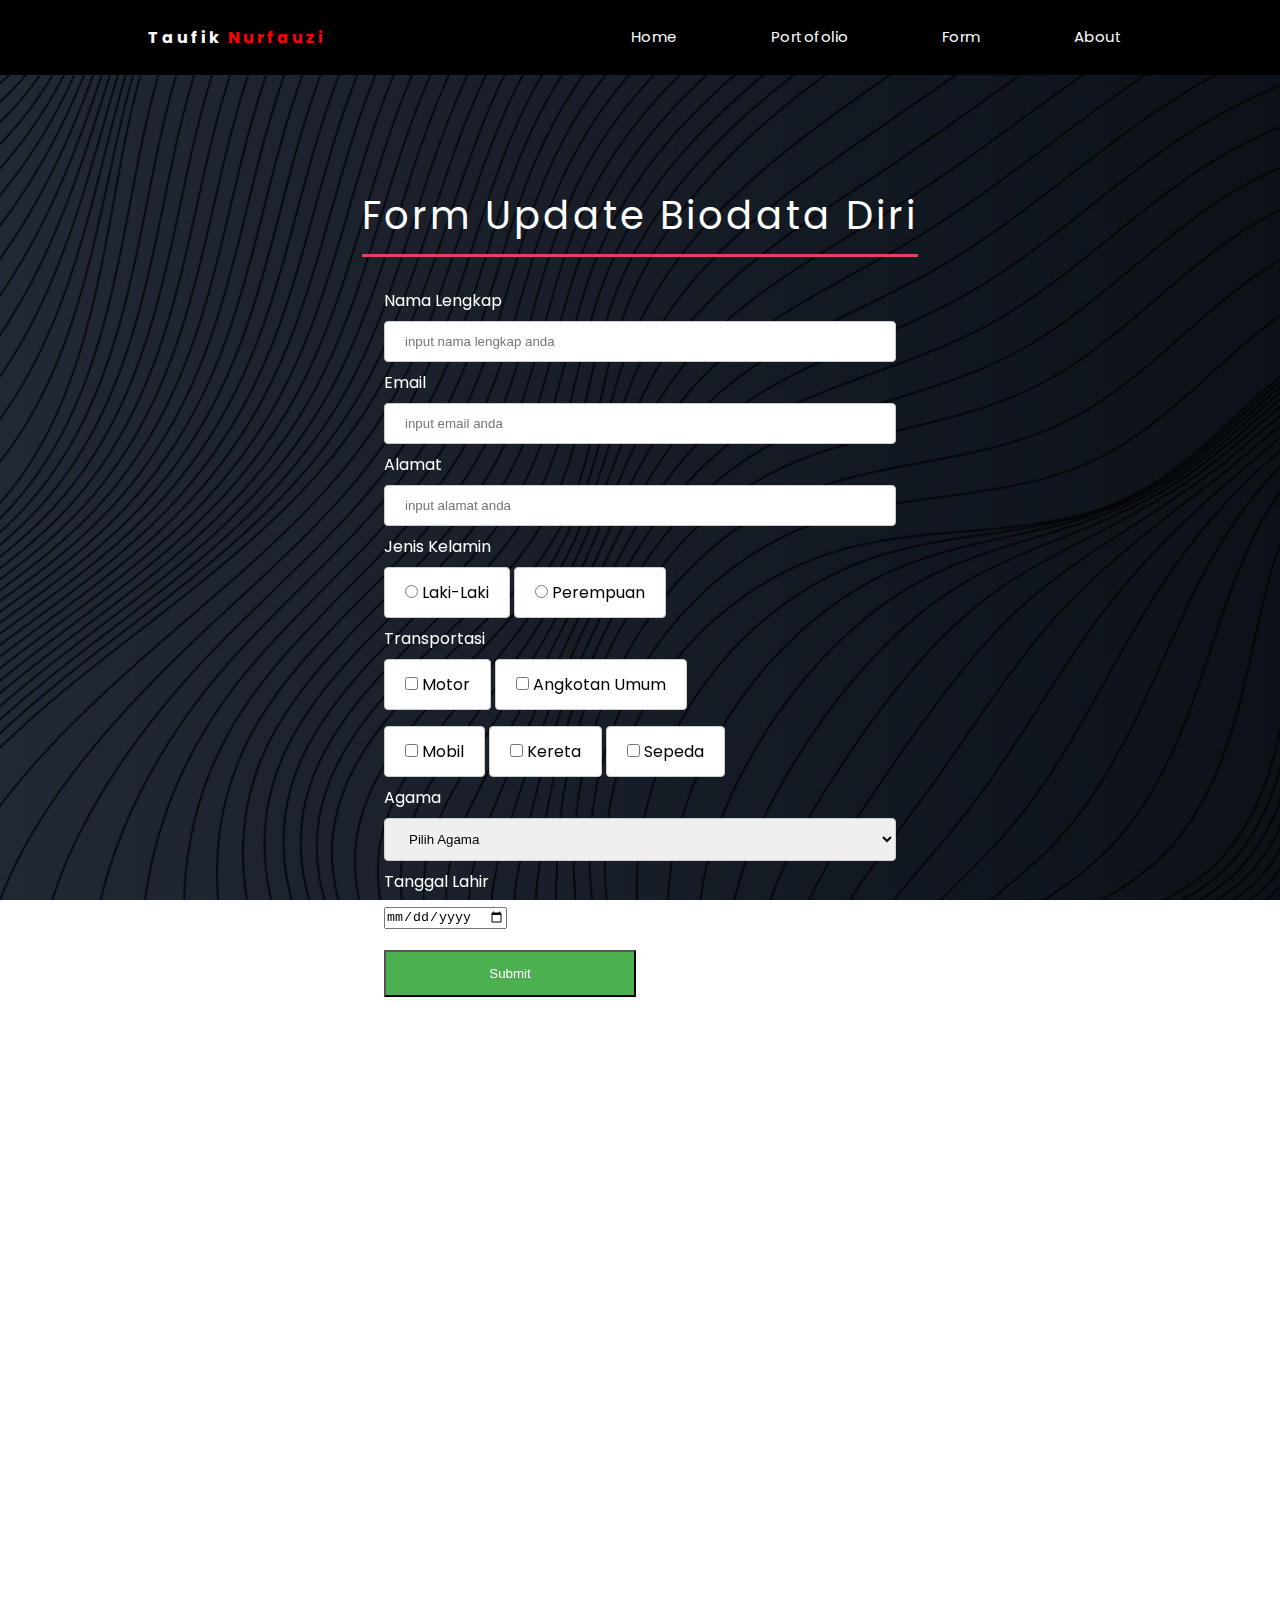
<file: Web V5/form.html>
<!DOCTYPE html>
<html lang="en">

<head>
    <meta charset="UTF-8">
    <meta http-equiv="X-UA-Compatible" content="IE=edge">
    <meta name="viewport" content="width=device-width, initial-scale=1.0">
    <link href="https://unpkg.com/aos@2.3.1/dist/aos.css" rel="stylesheet">
    <script src="https://unpkg.com/aos@2.3.1/dist/aos.js"></script>
    <link rel="preconnect" href="https://fonts.googleapis.com">
    <link rel="preconnect" href="https://fonts.gstatic.com" crossorigin>
    <link href="https://fonts.googleapis.com/css2?family=Poppins&display=swap" rel="stylesheet">
    <title>Form | Taufik NurFauzi</title>
    <link rel="stylesheet" href="styleform.css">
</head>

<body>
    <nav>
        <span class="nama">
            <h4>Taufik <span class="halftext">Nurfauzi</span></h4>
        </span>
        <ul>
            <li><a href="index.html">Home</a></li>
            <li><a href="prtv.html">Portofolio</a></li>
            <li><a href="form.html">Form</a></li>
            <div class="dropdown">
                <li>
                    <a href="about.html">About</a>
                    <div class="dropdown-content">
                        <a href="about.html#about">Tentang</a>
                        <a href="about.html#hobi">Hobi</a>
                        <a href="about.html#skill">Skill</a>
                        <a href="about.html#pendidikan">Pendidikan</a>
                        <a href="about.html#organisasi">Organisasi</a>
                        <a href="about.html#prestasi">Prestasi</a>
                        <a href="about.html#nilai">Nilai</a>
                    </div>
                </li>
        </ul>

        <div class="menu-toggle">
            <input type="checkbox">
            <span></span>
            <span></span>
            <span></span>
        </div>
        <script src="script.js"></script>
    </nav>

    <div class="about_fm">
        <span class="intro">Form Update Biodata Diri</span>
    </div>
    <div class="data">
        <form data-aos="fade-up" data-aos-duration="1000" autocomplete="off">
            <label for="fname">Nama Lengkap</label>
            <input type="text" id="fname" name="firstname" placeholder="input nama lengkap anda">
            <br />
            <label for="email">Email</label>
            <br />
            <input type="text" id="email" name="email" placeholder="input email anda">
            <br />
            <label for="alamat">Alamat</label>
            <input type="text" id="alamat" name="alamat" placeholder="input alamat anda">
            <br />
            <label for="kelamin">Jenis Kelamin</label>
            <br />
            <div class="brd">
                <input type="radio" name="gender" id="laki" value="Laki-Laki">
                <label for="male">Laki-Laki</label>
            </div>
            <div class="brd">
                <input type="radio" name="gender" id="wanita" value="Perempuan">
                <label for="male">Perempuan</label>
            </div>
            <br />
            <label for="trans">Transportasi</label>
            <br />
            <div class="brd">
                <input type="checkbox" name="Transportasi" id="trasn" value="Motor">
                <label for="motor">Motor</label>
            </div>
            <div class="brd">
                <input type="checkbox" name="Transportasi" id="trasn" value="Angkotan Umum">
                <label for="angkot">Angkotan Umum</label>
            </div>
            <br />
            <div class="brd">
                <input type="checkbox" name="Transportasi" id="trasn" value="Mobil">
                <label for="angkot">Mobil</label>
            </div>
            <div class="brd">
                <input type="checkbox" name="Transportasi" id="trasn" value="Kereta">
                <label for="angkot">Kereta</label>
            </div>
            <div class="brd">
                <input type="checkbox" name="Transportasi" id="trasn" value="Sepeda">
                <label for="angkot">Sepeda</label>
            </div>
            <br />
            <label for="agama">Agama</label>
            <br />
            <select id="agama" name="agama">
                <option disabled selected hidden value="Pilih Agama">Pilih Agama</option>
                <option value="Islam">Islam</option>
                <option value="Protestan">Protestan</option>
                <option value="Hindu">Hindu</option>
                <option value="Budhha">Budhha</option>
                <option value="Katolik">Katolik</option>
            </select>
            <br />
            <label for="tgl">Tanggal Lahir</label>
            <br />
            <input type="date" name="Tanggal" id="tgl">
            <br />
            <input type="submit" value="Submit">
        </form>
    </div>  
    <div class="about_fm">
        <span class="intro" data-aos="fade-up">Form Deksripsi Diri</span>
    </div>
    <div class="data">
        <form data-aos="fade-up" data-aos-anchor-placement="center-bottom" autocomplete="off">
            <label for="deksripsi">Deksripsi Diri</label>
            <br />
            <textarea id="deks" name="deksripsi" rows="6" cols="60"></textarea>
            <input type="submit" value="Submit">
        </form>
    </div>
    <div class="about_fm">
        <span class="intro" data-aos="fade-up">Form Update Hobi</span>
    </div>
    <div class="data">
        <form data-aos="fade-up" data-aos-anchor-placement="center-bottom" autocomplete="off">
            <label for="Hobi">Hobi</label>
            <div class="shrt">
                <select id="hobi" name="hobi">
                    <option disabled selected hidden value="Pilih Hobi">Pilih Hobi</option>
                    <option value="Bepergian">Bepergian</option>
                    <option value="Bermain musik">Bermain musik</option>
                    <option value="Berkebun">Berkebun</option>
                    <option value="Coding">Coding</option>
                    <option value="Game">Game</option>
                    <option value="Memasak">Memasak</option>
                    <option value="Membaca Buku">Membaca Buku</option>
                    <option value="Memancing">Memancing</option>
                    <option value="Mendaki">Mendaki</option>
                    <option value="Menonton">Menonton</option>
                    <option value="Melukis">Melukis</option>
                    <option value="Olahraga">Olahraga</option>
                </select>
                <input type="text" id="lain" name="lainnya" placeholder="input hobi anda lainnya">
            </div>
            <br />
            <input type="submit" value="Submit">
        </form>
    </div>
    <div class="about_fm">
        <span class="intro" data-aos="fade-up">Form Update Foto Diri</span>
    </div>
    <div class="data">
        <form data-aos="fade-up" data-aos-anchor-placement="center-bottom">
            <label for="dirisendiri">Foto</label>
            <br />
            <div class="brd">
                <input type="file" id="foto" name="foto">
            </div>
            <br />
            <input type="submit" value="Submit">
        </form>
    </div>
    </form>
    <div class="about_fm">
        <span class="intro" data-aos="fade-up">Form Update Kemampuan</span>
    </div>
    <div class="data">
        <form data-aos="fade-up" data-aos-anchor-placement="center-bottom">
            <label for="kemam">Kemampuan</label>
            <br />
            <div class="brd">
                <input type="checkbox" name="Kemampuan" id="kemam" value="HTML">
                <label for="HTML">HTML</label>
            </div>
            <div class="brd">
                <input type="checkbox" name="Kemampuan" id="kemam" value="CSS">
                <label for="CSS">CSS</label>
            </div>
            <div class="brd">
                <input type="checkbox" name="Kemampuan" id="kemam" value="JAVASCRIPT">
                <label for="JAVASCRIPT">JAVASCRIPT</label>
            </div>
            <div class="brd">
                <input type="checkbox" name="Kemampuan" id="kemam" value="PHP">
                <label for="PHP">PHP</label>
            </div>
            <div class="brd">
                <input type="checkbox" name="Kemampuan" id="kemam" value="JAVA">
                <label for="JAVA">JAVA</label>
            </div>
            <div class="brd">
                <input type="checkbox" name="Kemampuan" id="kemam" value="PYTHON">
                <label for="PYTHON">PYTHON</label>
            </div>
            <div class="brd">
                <input type="checkbox" name="Kemampuan" id="kemam" value="TYPESCRIPT">
                <label for="TYPESCRIPT">TYPESCRIPT</label>
            </div>
            <div class="brd">
                <input type="checkbox" name="Kemampuan" id="kemam" value="RUST">
                <label for="RUST">RUST</label>
            </div>
            <div class="brd">
                <input type="checkbox" name="Kemampuan" id="kemam" value="GO">
                <label for="GO">GO</label>
            </div>
            <div class="brd">
                <input type="checkbox" name="Kemampuan" id="kemam" value="RUBY">
                <label for="RUBY">RUBY</label>
            </div>
            <div class="brd">
                <input type="checkbox" name="Kemampuan" id="kemam" value="C++">
                <label for="C++">C++</label>
            </div>
            <div class="brd">
                <input type="checkbox" name="Kemampuan" id="kemam" value="Kotlin">
                <label for="Kotlin">Kotlin</label>
            </div>
            <br />
            <input type="submit" value="Submit">
        </form>
    </div>
    <div class="about_fm">
        <span class="intro" data-aos="fade-up" data-aos-duration="1000">Form Update Riwayat Pendidikan</span>
    </div>
    <div class="data">
        <form data-aos="fade-up" autocomplete="off">
            <label for="ped">Jenjang Pendidikan</label>
            <br />
            <select id="Jenjang" name="Jenjang">
                <option disabled selected hidden value="Pilih Jenjang Pendidikan">Pilih Jenjang Pendidikan</option>
                <option value="Sekolah Dasar" selected>Sekolah Dasar</option>
                <option value="Sekolah Menengah Pertama">Sekolah Menengah Pertama</option>
                <option value="Sekolah Menengah Atas">Sekolah Menengah Atas</option>
                <option value="Sekolah Menengah Kejuruan">Sekolah Menengah Kejuruan</option>
            </select>
            <br />
            <label for="namainstasi">Nama Instasi</label>
            <input type="text" id="nintas" name="namainstasi" placeholder="input nama instasi anda">
            <br />
            <label for="tahunmasuk">Tahun Masuk</label>
            <br />
            <input type="number" id="tahunmasuk" name="number" min="2000" max="2022">
            <br />
            <label for="tahunkeluar">Tahun Keluar</label>
            <br />
            <input type="number" id="tahunkeluar" name="number" min="2000" max="2022">
            <br />
            <input type="submit" value="Submit">
            <br />
            <div class="bdline"></div>
            <br />
            <label for="ped">Jenjang Pendidikan</label>
            <select id="Jenjang" name="Jenjang">
                <option disabled selected hidden value="Pilih Jenjang Pendidikan">Pilih Jenjang Pendidikan</option>
                <option value="Sekolah Dasar">Sekolah Dasar</option>
                <option value="Sekolah Menengah Pertama" selected>Sekolah Menengah Pertama</option>
                <option value="Sekolah Menengah Atas">Sekolah Menengah Atas</option>
                <option value="Sekolah Menengah Kejuruan">Sekolah Menengah Kejuruan</option>
            </select>
            <br />
            <label for="namainstasi">Nama Instasi</label>
            <input type="text" id="nintas" name="namainstasi" placeholder="input nama instasi anda">
            <br />
            <label for="tahunmasuk">Tahun Masuk</label>
            <br />
            <input type="number" id="tahunmasuk" name="number" min="2000" max="2022">
            <br />
            <label for="tahunkeluar">Tahun Keluar</label>
            <br />
            <input type="number" id="tahunkeluar" name="number" min="2000" max="2022">
            <br />
            <input type="submit" value="Submit">
            <br />
            <div class="bdline"></div>
            <br />
            <label for="ped">Jenjang Pendidikan</label>
            <select id="Jenjang" name="Jenjang">
                <option disabled selected hidden value="Pilih Jenjang Pendidikan">Pilih Jenjang Pendidikan</option>
                <option value="Sekolah Dasar">Sekolah Dasar</option>
                <option value="Sekolah Menengah Pertama">Sekolah Menengah Pertama</option>
                <option value="Sekolah Menengah Atas">Sekolah Menengah Atas</option>
                <option value="Sekolah Menengah Kejuruan">Sekolah Menengah Kejuruan</option>
            </select>
            <br />
            <label for="namainstasi">Nama Instasi</label>
            <input type="text" id="nintas" name="namainstasi" placeholder="input nama instasi anda">
            <br />
            <label for="tahunmasuk">Tahun Masuk</label>
            <br />
            <input type="number" id="tahunmasuk" name="number" min="2000" max="2022">
            <br />
            <label for="tahunkeluar">Tahun Keluar</label>
            <br />
            <input type="number" id="tahunkeluar" name="number" min="2000" max="2022">
            <br />
            <input type="submit" value="Submit">
        </form>
    </div>
    <div class="about_fm">
        <span class="intro" data-aos="fade-up">Form Update Pengalaman Organisasi</span>
    </div>
    <div class="data">
        <form data-aos="fade-up" data-aos-anchor-placement="center-bottom" autocomplete="off">
            <label for="organisasi">Pengalaman Organisasi</label>
            <select id="orga" name="organisasi">
                <option value="Silat">Silat</option>
                <option value="Osis">Osis</option>
                <option value="English Club">English Club</option>
                <option value="Seni Tari">Seni Tari</option>
                <option value="Pramuka">Pramuka</option>
                <option value="Paskibra">Paskibra</option>
                <option value="Rohis">Rohis</option>
                <option value="Lainnya">Lainnya</option>
            </select>
            <input type="text" id="lain" name="lainnya" placeholder="input pengalaman organisasi anda lainnya">
            <br />
            <label for="tahunaktif">Tahun Aktif</label>
            <br />
            <input type="number" id="tahunaktif" name="number" min="2000" max="2022">
            <br />
            <label for="tahunterakhir">Tahun Terakhir</label>
            <br />
            <input type="number" id="tahunterakhir" name="number" min="2000" max="2022">
            <br />
            <input type="submit" value="Submit">
        </form>
    </div>
    <div class="about_fm">
        <span class="intro" data-aos="fade-up">Form Update Prestasi</span>
    </div>
    <div class="data">
        <form data-aos="fade-up" data-aos-anchor-placement="center-bottom" autocomplete="off">
            <label for="pres">Prestasi</label>
            <br />
            <select id="Jenjang" name="Jenjang">
                <option disabled selected hidden value="Pilih Jenjang Pendidikan">Pilih Jenjang Pendidikan</option>
                <option value="Sekolah Dasar">Sekolah Dasar</option>
                <option value="Sekolah Menengah Pertama">Sekolah Menengah Pertama</option>
                <option value="Sekolah Menengah Atas">Sekolah Menengah Atas</option>
                <option value="Sekolah Menengah Kejuruan">Sekolah Menengah Kejuruan</option>
            </select>
            <label for="rank">Ranking</label>
            <br />
            <input type="number" id="prestasi" name="pretasi" min="0" max="10">
            <br />
            <input type="submit" value="Submit">
        </form>
    </div>
    <div class="about_fm">
        <span class="intro" data-aos="fade-up">Form Update Nilai</span>
    </div>
    <div class="data">
        <form data-aos="fade-up" data-aos-anchor-placement="center-bottom" autocomplete="off">
            <label for="matapelajaran">Mata Pelajaran</label>
            <input type="text" id="matapelajaran" name="pelajaran" placeholder="input nama mata pelajaran">
            <br />
            <br />
            <div id="brdwidth">
                <label for="semessatu">Semester 1</label>
                <input type="text" id="matapelajaran" name="pelajaran" placeholder="Semester 1">
                <label for="semesdua">Semester 2</label>
                <input type="text" id="matapelajaran" name="pelajaran" placeholder="Semester 2">
                <label for="semestiga">Semester 3</label>
                <input type="text" id="matapelajaran" name="pelajaran" placeholder="Semester 3">
                <label for="semesempat">Semester 4</label>
                <input type="text" id="matapelajaran" name="pelajaran" placeholder="Semester 4">
                <label for="semeslima">Semester 5</label>
                <input type="text" id="matapelajaran" name="pelajaran" placeholder="Semester 5">
                <label for="semesenam">Semester 6</label>
                <input type="text" id="matapelajaran" name="pelajaran" placeholder="Semester 6">
            </div>
            <br />
            <input type="submit" value="Submit">
        </form>
    </div>
    </div>
    <script>
        AOS.init();
    </script>

</body>

</html>
</file>
<file: Web V5/styleform.css>
:root {
    --text-warna: #fff;
    --main-black: #000;
    --red-navbar: #FF0000;
}

* {
    margin: 0;
    padding: 0;
    box-sizing: border-box;
    width: auto;
}

body {
    height: 100%;
    background-image: url("img/bgform.jpg");
    background-size: cover;
    background-repeat: no-repeat;
    color: var(--text-warna);
    background-attachment: fixed;
    overflow-x: hidden;
    font-family: 'Poppins', sans-serif;
}

nav {
    position: fixed;
    width: 100%;
    z-index: 999;
    display: flex;
    justify-content: space-around;
    font-size: 15px;
    padding: 25px 0;
    background-color: var(--main-black);
}

nav ul {
    display: flex;
    list-style: none;
    width: 40%;
    justify-content: space-between;
}

nav ul li a {
    position: relative;
    text-decoration: none;
    padding: 0 10px;
    letter-spacing: 0.5px;
    text-decoration: none;
    color: var(--text-warna);
    font-family: 'Poppins', sans-serif;
}

nav ul li a:after {
    content: "";
    position: absolute;
    background-color: var(--red-navbar);
    height: 3px;
    width: 0;
    left: 0;
    bottom: -10px;
    transition: 0.3s;
}

nav ul li a:hover:after {
    width: 100%;
}

nav .nama {
    letter-spacing: 3px;
    font-size: 1rem;
}

nav .nama .halftext {
    color: var(--red-navbar);
}

/* dropdown menu */

.dropdown {
    position: relative;
    display: inline-block;
}

.dropdown-content {
    display: none;
    position: absolute;
    background-color: #f9f9f9;
    min-width: 150px;
    box-shadow: 0px 8px 16px 0px rgba(0, 0, 0, 0.2);
}

.dropdown-content a {
    color: black;
    padding: 12px 16px;
    text-decoration: none;
    display: block;
}

.dropdown-content a:hover {
    background-color: #f1f1f1
}

.dropdown:hover .dropdown-content {
    display: block;
}


.about_fm {
    padding-top: 12em;
    text-align: center;
}

.about_tb {
    padding-top: 20em;
    padding-left: 5em;
}

.intro {
    z-index: 999;
    letter-spacing: 3px;
    font-size: 3vw;
    border-bottom: 3px solid #E4405F;
    line-height: 48px;
    padding-bottom: 12px;
}


.data {
    display: block;
    padding-top: 3em;
    display: block;
    margin-left: auto;
    margin-right: auto;
    width: 40%;
}


.about_ts {
    position: relative;
    float: right;
    margin-right: 5em;
    padding-top: 20em;
}

.smpg {
    position: relative;
    z-index: 1;
    float: right;
    padding-top: 26em;
    margin-right: -20em;
}


.diri {
    padding-top: 3em;
    margin-left: 5em;
}

input[type=text],
select {
    width: 100%;
    padding: 12px 20px;
    margin: 8px 0;
    display: inline-block;
    border: 1px solid #ccc;
    border-radius: 4px;
    box-sizing: border-box;
}

input[type=submit] {
    width: 28vh;
    background-color: #4CAF50;
    color: #fff;
    padding: 14px 20px;
    margin: 8px 0;
}

input[type=submit]:hover {
    background-color: #45a049;
    cursor: pointer;
}

input[type=checkbox] {
    cursor: pointer;
}

input[type=date],
textarea {
    margin: 1em 0;
}

textarea {
    width: 40vw;
    resize: none;
}

#tahunmasuk,
#tahunkeluar,
#tahunaktif,
#tahunterakhir,
#prestasi {
    margin: 10px 0;
}

.brd {
    color: black;
    background-color: white;
    width: auto;
    padding: 12px 20px;
    margin: 8px 0;
    display: inline-block;
    border: 1px solid #ccc;
    border-radius: 4px;
}

.brd_tb {
    color: black;
    background-color: white;
    width: 100%;
    padding: 12px 20px;
    margin: 8px 0;
    display: inline-block;
    border: 1px solid #ccc;
    border-radius: 4px;
}

.shrt {
    width: 20em;
}

.bdline {
    padding-top: 2em;
    border-bottom: 3px solid #E4405F;
}

#brdwidth {
    display: grid;
    grid-template-columns: max-content max-content;
    grid-gap: 20px;
}

#brdwidth label {
    margin: auto 0;
    text-align: right;
}

#brdwidth label:after {
    content: " :";
}

.tengah {
    text-align: center;
    width: 30em;
    height: 30em;
}



/* burger */
.menu-toggle {
    display: none;
    flex-direction: column;
    height: 20px;
    justify-content: space-between;
    position: relative;
}

.menu-toggle span {
    display: block;
    width: 30px;
    height: 3px;
    background-color: var(--red-navbar);
    border-radius: 3px;
    transition: all 0.5s;
}

.menu-toggle input {
    position: absolute;
    width: 40px;
    height: 20px;
    top: -0.5px;
    right: -5.5px;
    opacity: 0;
    z-index: 2;
    cursor: pointer;
}


/* hambuger menu animation */

.menu-toggle span:nth-child(2) {
    transform-origin: 0 0;
}

.menu-toggle span:nth-child(4) {
    transform-origin: 0 100%;
}

.menu-toggle input:checked~span:nth-child(2) {
    transform: rotate(45deg) translate(-3px, 2px);
}

.menu-toggle input:checked~span:nth-child(4) {
    transform: rotate(-45deg) translate(-3px, 1px);
}

.menu-toggle input:checked~span:nth-child(3) {
    opacity: 0;
    transform: scale(0)
}

/* tablet */
@media screen and (max-width: 724px) {
    nav ul {
        width: 50%;
    }
}


/* mobile (hp) */
@media screen and (max-width : 576px) {
    .about {
        padding-bottom: 0;
    }

    #diri {
        padding-left: 7em;
        width: 450px;
        height: 150px;
    }

    .content h2 {
        margin-top: 190px;
    }


    img {
        position: absolute;
        z-index: -999;
    }

    nav ul li a:hover:after {
        width: 0;
    }

    .dropdown:hover {
        display: none;
    }

    .menu-toggle {
        display: flex;
    }

    nav ul {
        position: fixed;
        display: block;
        padding-top: 90px;
        right: 0;
        top: 0;
        width: 100%;
        height: 190px;
        background-color: var(--main-black);
        z-index: -1;
        flex-direction: column;
        justify-content: space-evenly;
        transition: all 0.5s;
        right: -100%;
    }

    nav ul.slide {
        right: 0;
        opacity: 1;
    }

    input[type=submit]:hover {
        background-color: #45a049;
        cursor: pointer;
    }


}
</file>
